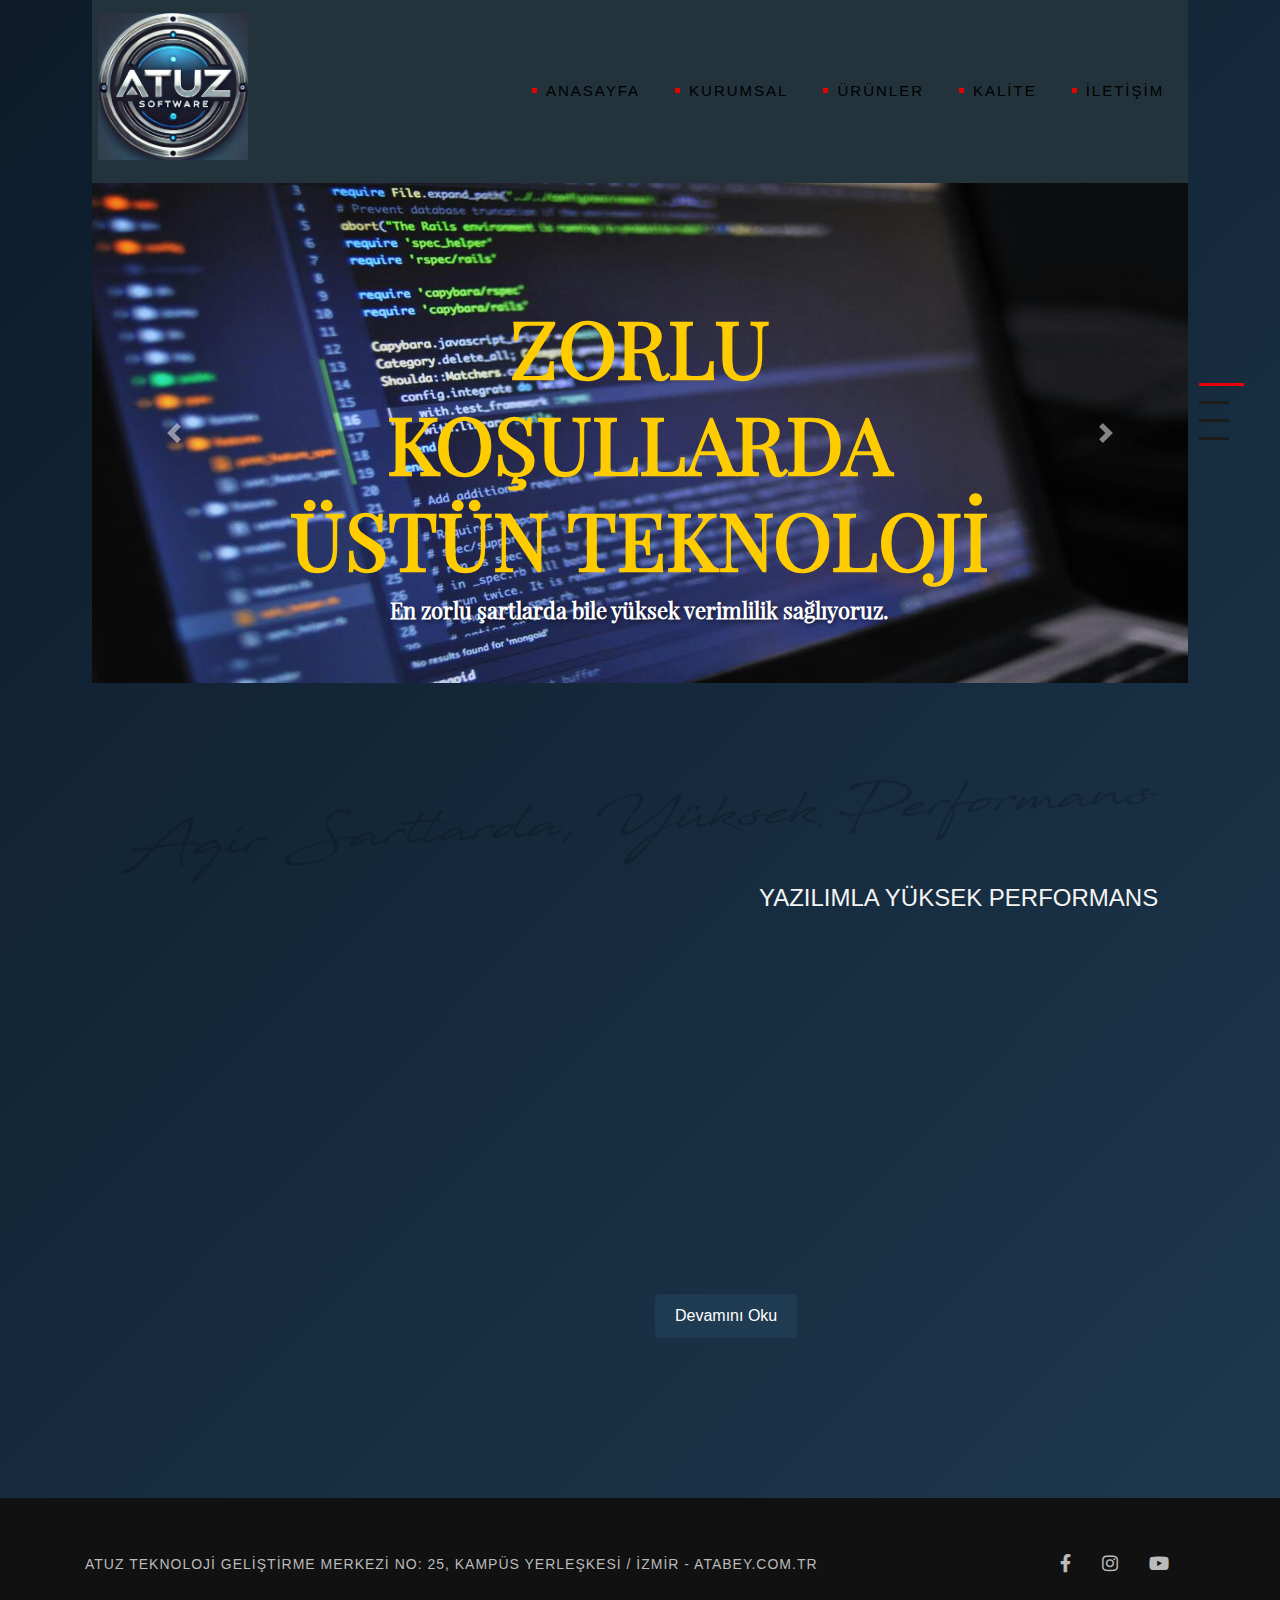
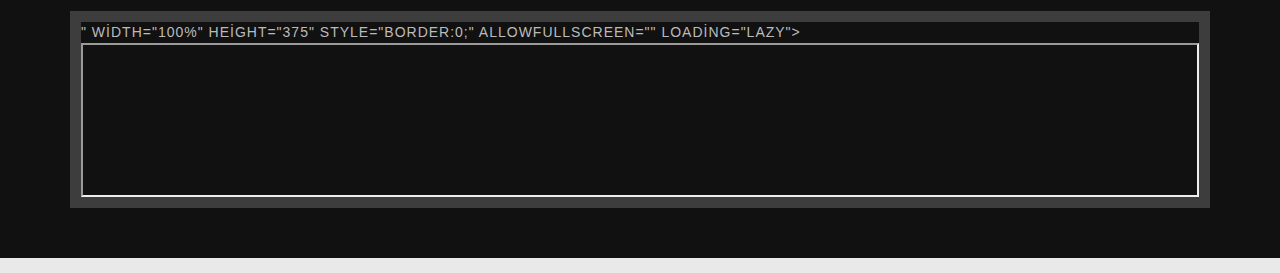
<file: yazılım sitesi/index.html>
<!doctype html>
<html lang="tr">
<head>
  <title>YAZILIM VE PERFORMANS</title>
  
  <meta charset="utf-8">
  <meta name="viewport" content="width=device-width, initial-scale=1, shrink-to-fit=no">
  
  <link rel="stylesheet" type="text/css" href="css/style.css">
  <style>
    
    body {
      background: linear-gradient(135deg, #0d1b2a, #1f3b52); 
      color: #f4f4f4; 
      font-family: 'Arial', sans-serif;
    }

    .navbar {
      background-color: #22333b; 
    }

    .navbar-brand img {
      width: 150px;
    }

    .carousel-item img {
      object-fit: cover;
      height: 500px; 
    }

    .carousel-caption h5 {
      color: #ffcc00; 
      font-size: 2.5em;
      font-weight: bold;
    }

    .carousel-caption p {
      color: #ffffff;
      font-size: 1.2em;
      text-shadow: 2px 2px 4px rgba(0,0,0,0.5);
    }

  
    .icerik h3 {
      color: #ffcc00; 
      font-size: 2.2em;
      font-weight: bold;
    }

    .icerik p {
      color: #f4f4f4; 
      font-size: 1.1em;
    }

    .btn-secondary {
      background-color: #1f3b52;
      color: #ffffff;
      border: none;
      padding: 10px 20px;
      font-size: 1em;
      cursor: pointer;
    }

    .btn-secondary:hover {
      background-color: #ffcc00; 
      color: #1f3b52; 
    }

  </style>
</head>
<body>
<div class="cerceve">

  <nav class="navbar navbar-expand-lg navbar-light">
    <a class="navbar-brand" href="#"><img width="150" src="img/DALL·E 2025-03-20 13.52.22 - A circular, modern logo featuring the text 'Atuz Software'. The design should have a bold, clean, and futuristic font with a professional feel. The co.jpg"></a>
    <button class="navbar-toggler" type="button" data-toggle="collapse" data-target="#navbarNavAltMarkup" aria-controls="navbarNavAltMarkup" aria-expanded="false" aria-label="Toggle navigation">
      <span class="navbar-toggler-icon"></span>
    </button>
    <div class="collapse navbar-collapse justify-content-end" id="navbarNavAltMarkup">
      <ul class="navbar-nav">
        <li class="nav-item active">
          <a href="index.html" class="nav-link"> ANASAYFA <span class="sr-only">current</span></a>
        </li>
        <li class="nav-item ">
          <a href="hakkimizda.html" class="nav-link">KURUMSAL </a>
        </li>
        <li class="nav-item ">
          <a href="urunler.html" class="nav-link">ÜRÜNLER </a>
        </li>
        <li class="nav-item ">
          <a href="kalite.html" class="nav-link">KALİTE </a>
        </li>
        <li class="nav-item ">
          <a href="iletisim.html" class="nav-link">İLETİŞİM </a>
        </li>
      </ul>
    </div>
  </nav>
  
  
  <section id="myslider">
    <div id="cizgi" class="carousel slide" data-ride="carousel">
      <ol class="carousel-indicators">
        <li data-target="#cizgi" data-slide-to="0" class="active"></li>
        <li data-target="#cizgi" data-slide-to="1"></li>
        <li data-target="#cizgi" data-slide-to="2"></li>
        <li data-target="#cizgi" data-slide-to="3"></li>
      </ol>
      <div class="carousel-inner">
        <div class="carousel-item active">
          <img class="d-block w-100 img-fluid" src="img/pexels-luis-gomes-166706-546819 (1).jpg">
          <div class="carousel-caption d-none d-md-block">
            <h5 class="wow zoomIn">ZORLU KOŞULLARDA ÜSTÜN TEKNOLOJİ</h5>
            <p class="wow fadeInDown">En zorlu şartlarda bile yüksek verimlilik sağlıyoruz.</p>
          </div>
        </div>
        <div class="carousel-item">
          <img class="d-block w-100 img-fluid" src="img/pexels-serpstat-177219-572056 (1).jpg">
          <div class="carousel-caption d-none d-md-block">
            <h5 class="wow zoomIn">EN ZORLU ORTAMLARDA YÜKSEK VERİMLİLİK</h5>
            <p class="wow fadeInDown">Karmaşık projelerde bile üstün performans sunuyoruz.</p>
          </div>
        </div>
      </div>
      <a class="carousel-control-prev" href="#cizgi" role="button" data-slide="prev">
        <span class="carousel-control-prev-icon" aria-hidden="true"></span>
        <span class="sr-only">Geri</span>
      </a>
      <a class="carousel-control-next" href="#cizgi" role="button" data-slide="next">
        <span class="carousel-control-next-icon" aria-hidden="true"></span>
        <span class="sr-only">İleri</span>
      </a>
    </div>
  </section>

  
  <div class="container mt-5 pt-5">
    <div class="col-md-12">
        <img class="img-fluid" src="img/yuksek-performans.png">
    </div>
  </div>

  
  <div class="container">
    <div class="col-md-12 text-right bold wow fadeInLeft">
        <h4>YAZILIMLA YÜKSEK PERFORMANS</h4>
    </div>
  </div>

  
  <section id="content-index">
    <div class="row ">
      <div class="col-lg-6 wow fadeInLeft">
        <img class="img-fluid" src="img/pexels-thisisengineering-1989577.jpg">
      </div>
      <div class="col-lg-6">
        <div class="icerik">
          <p class="p1 wow fadeInRight">YAZILIM GELİŞTİRME MERKEZİ</p>
          <h3 class="wow fadeInRight" data-wow-duration="1.5s">YAZILIMLA YÜKSEK PERFORMANS VE VERİMLİLİK</h3>
          <p class="p2 mb-3 wow fadeInRight" data-wow-duration="2s">Özel yazılımlarımız ile verimliliği en üst seviyeye çıkarıyor ve her projede hızlı, güvenli çözümler sunuyoruz. Donanım ve yazılım entegrasyonu ile mükemmel uyum sağlıyoruz.</p>
          <button class="btn btn-secondary"> Devamını Oku </button>
        </div>
      </div>
    </div>
  </section>
</div> 


  <div class="container-fluid mt-5">
    <section id="footer">
      <div class="container">
        <div class="row pt-3">
          <div class="col-md-10">
            <p>Atuz Teknoloji Geliştirme Merkezi No: 25, Kampüs Yerleşkesi / İzmir - atabey.com.tr</p>
          </div>
          <div class="col-md-2">
            <a href="#"><i class="fab fa-facebook-f "></i></a>
            <a href="#"><i class="fab fa-instagram "></i></a>
            <a href="#"><i class="fab fa-youtube "></i></a>
          </div>
        </div>
      </div>

      <div class="container maps">
        <div class="row">" width="100%" height="375" style="border:0;" allowfullscreen="" loading="lazy"></iframe>
          <iframe src="https://www.google.com/maps/embed?pb=!1m18!1m12!1m3!1d1313.9948305158298!2d27.14007076996539!3d38.43629459360255!2m3!1f0!2f0!3f0!3m2!1i1024!2i768!4f13.1!3m3!1m2!1s0x14bbd85a305be291%3A0xd98decf832d0f057!2zQXRhdMO8cmsgTcO8emVzaQ!5e0!3m2!1str!2str!4v1742476886320!5m2!1str!2str" width="100%" height="100%" allowfullscreen="" loading="lazy" referrerpolicy="no-referrer-when-downgrade"></iframe>
        </div>
      </div>
    </section>
  </div>

  
  <script src="script/jquery.js" type="text/JavaScript"></script>
  <script src="script/popper.min.js" type="text/JavaScript"></script>
  <script src="script/bootstrap.js" type="text/JavaScript"></script>
  <script src="script/wow.js"></script>
  <script> new WOW().init(); </script>
  <script src="script/main.js" type="text/JavaScript"></script>

</body>
</html>
</file>
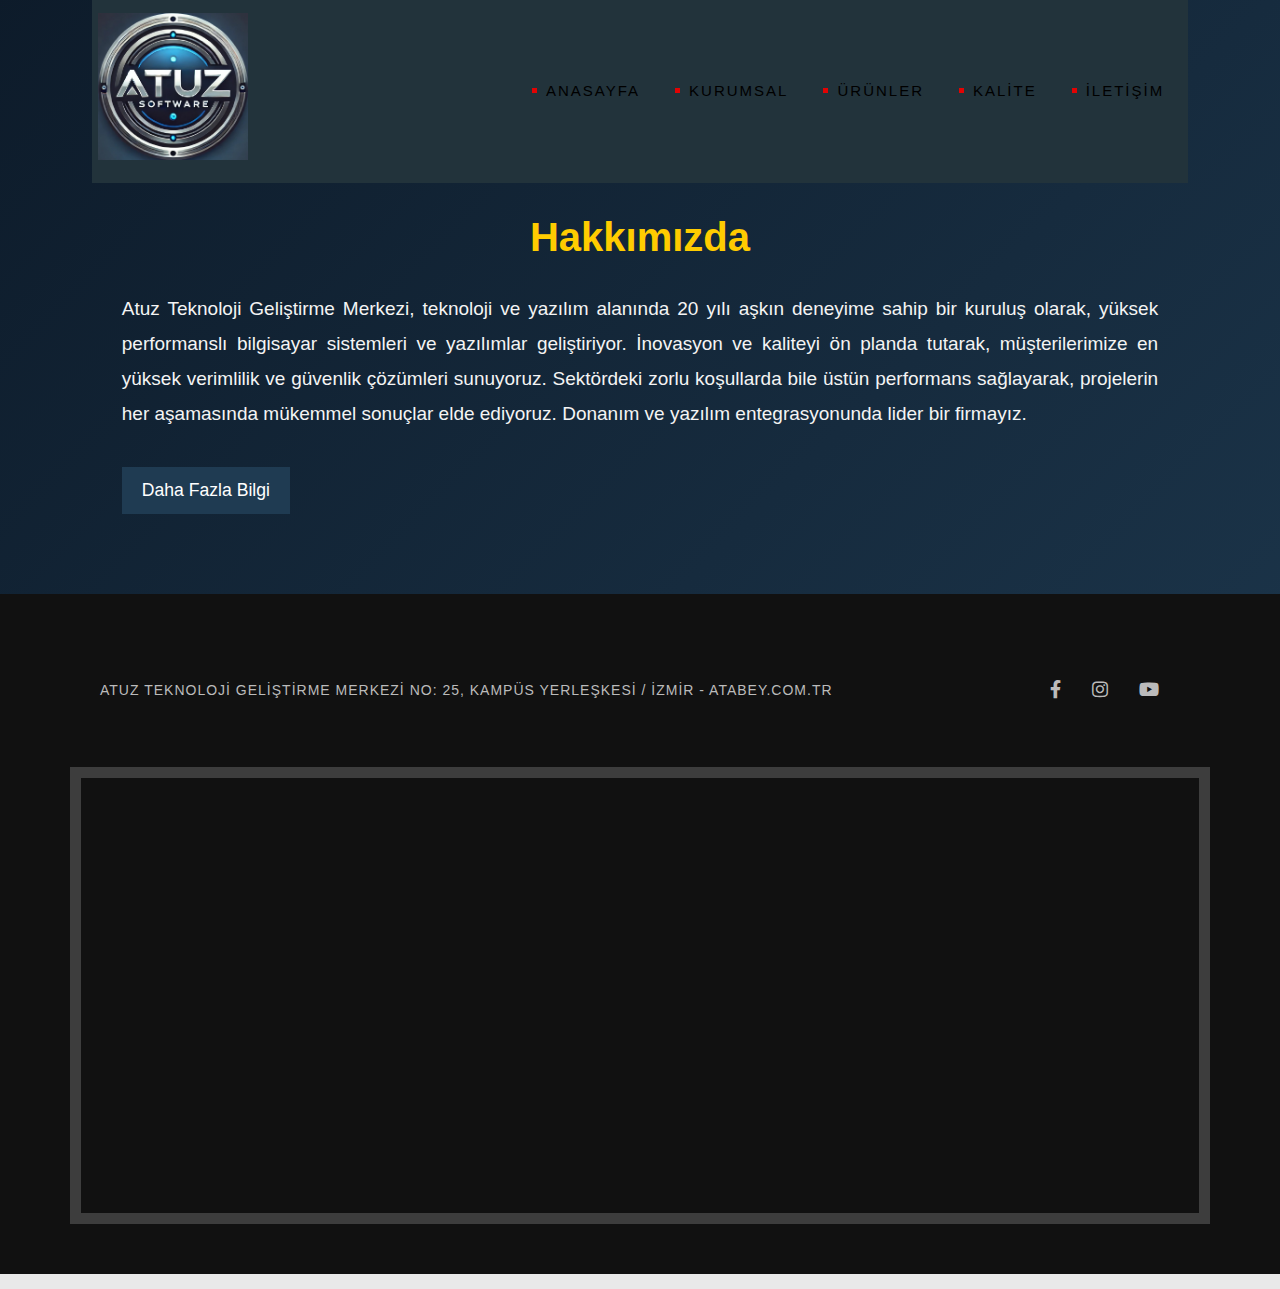
<file: yazılım sitesi/hakkimizda.html>
<!doctype html>
<html lang="tr">
<head>
  <title>Hakkımızda - YAZILIM VE PERFORMANS</title>
  
  <meta charset="utf-8">
  <meta name="viewport" content="width=device-width, initial-scale=1, shrink-to-fit=no">

  <link rel="stylesheet" type="text/css" href="css/style.css">
  <style>

    body {
      background: linear-gradient(135deg, #0d1b2a, #1f3b52); 
      color: #f4f4f4; 
      font-family: 'Arial', sans-serif;
    }

    .navbar {
      background-color: #22333b; 
    }

    .navbar-brand img {
      width: 150px;
    }

    .container {
      padding: 30px;
    }

    
    .hakkimizda-title {
      color: #ffcc00; 
      font-size: 2.5em;
      font-weight: bold;
      text-align: center;
      margin-bottom: 30px;
    }

    .hakkimizda-text {
      color: #f4f4f4; 
      font-size: 1.1em;
      line-height: 1.8;
      text-align: justify;
    }

    .hakkimizda-btn {
      background-color: #1f3b52;
      color: #ffffff;
      border: none;
      padding: 10px 20px;
      font-size: 1.1em;
      margin-top: 20px;
      cursor: pointer;
    }

    .hakkimizda-btn:hover {
      background-color: #ffcc00; 
      color: #1f3b52; 
    }

  </style>
</head>
<body>
<div class="cerceve">
 
  <nav class="navbar navbar-expand-lg navbar-light">
    <a class="navbar-brand" href="#"><img width="150" src="img/DALL·E 2025-03-20 13.52.22 - A circular, modern logo featuring the text 'Atuz Software'. The design should have a bold, clean, and futuristic font with a professional feel. The co.jpg"></a>
    <button class="navbar-toggler" type="button" data-toggle="collapse" data-target="#navbarNavAltMarkup" aria-controls="navbarNavAltMarkup" aria-expanded="false" aria-label="Toggle navigation">
      <span class="navbar-toggler-icon"></span>
    </button>
    <div class="collapse navbar-collapse justify-content-end" id="navbarNavAltMarkup">
      <ul class="navbar-nav">
        <li class="nav-item ">
          <a href="index.html" class="nav-link"> ANASAYFA </a>
        </li>
        <li class="nav-item active">
          <a href="hakkimizda.html" class="nav-link">KURUMSAL </a>
        </li>
        <li class="nav-item ">
          <a href="urunler.html" class="nav-link">ÜRÜNLER </a>
        </li>
        <li class="nav-item ">
          <a href="kalite.html" class="nav-link">KALİTE </a>
        </li>
      
        <li class="nav-item ">
          <a href="iletisim.html" class="nav-link">İLETİŞİM </a>
        </li>
      </ul>
    </div>
  </nav>

  
  <section id="hakkimizda">
    <div class="container">
      <h2 class="hakkimizda-title">Hakkımızda</h2>
      <p class="hakkimizda-text">Atuz Teknoloji Geliştirme Merkezi, teknoloji ve yazılım alanında 20 yılı aşkın deneyime sahip bir kuruluş olarak, yüksek performanslı bilgisayar sistemleri ve yazılımlar geliştiriyor. İnovasyon ve kaliteyi ön planda tutarak, müşterilerimize en yüksek verimlilik ve güvenlik çözümleri sunuyoruz. Sektördeki zorlu koşullarda bile üstün performans sağlayarak, projelerin her aşamasında mükemmel sonuçlar elde ediyoruz. Donanım ve yazılım entegrasyonunda lider bir firmayız.</p>
      <button class="hakkimizda-btn">Daha Fazla Bilgi</button>
    </div>
  </section>
  
</div> 

  
  <div class="container-fluid mt-5">
    <section id="footer">
      <div class="container">
        <div class="row pt-3">
          <div class="col-md-10">
            <p>Atuz Teknoloji Geliştirme Merkezi No: 25, Kampüs Yerleşkesi / İzmir - atabey.com.tr</p>
          </div>
          <div class="col-md-2">
            <a href="#"><i class="fab fa-facebook-f "></i></a>
            <a href="#"><i class="fab fa-instagram "></i></a>
            <a href="#"><i class="fab fa-youtube "></i></a>
          </div>
        </div>
      </div>

      <div class="container maps">
        <div class="row">
          <iframe src="https://www.google.com/maps/embed?pb=!1m18!1m12!1m3!1d1313.9948305158298!2d27.14007076996539!3d38.43629459360255!2m3!1f0!2f0!3f0!3m2!1i1024!2i768!4f13.1!3m3!1m2!1s0x14bbd85a305be291%3A0xd98decf832d0f057!2zQXRhdMO8cmsgTcO8emVzaQ!5e0!3m2!1str!2str!4v1742476886320!5m" width="100%" height="375" style="border:0;" allowfullscreen="" loading="lazy"></iframe>
        </div>
      </div>
    </section>
  </div>

 
  <script src="script/jquery.js" type="text/JavaScript"></script>
  <script src="script/popper.min.js" type="text/JavaScript"></script>
  <script src="script/bootstrap.js" type="text/JavaScript"></script>
  <script src="script/wow.js"></script>
  <script> new WOW().init(); </script>
  <script src="script/main.js" type="text/JavaScript"></script>

</body>
</html>
</file>
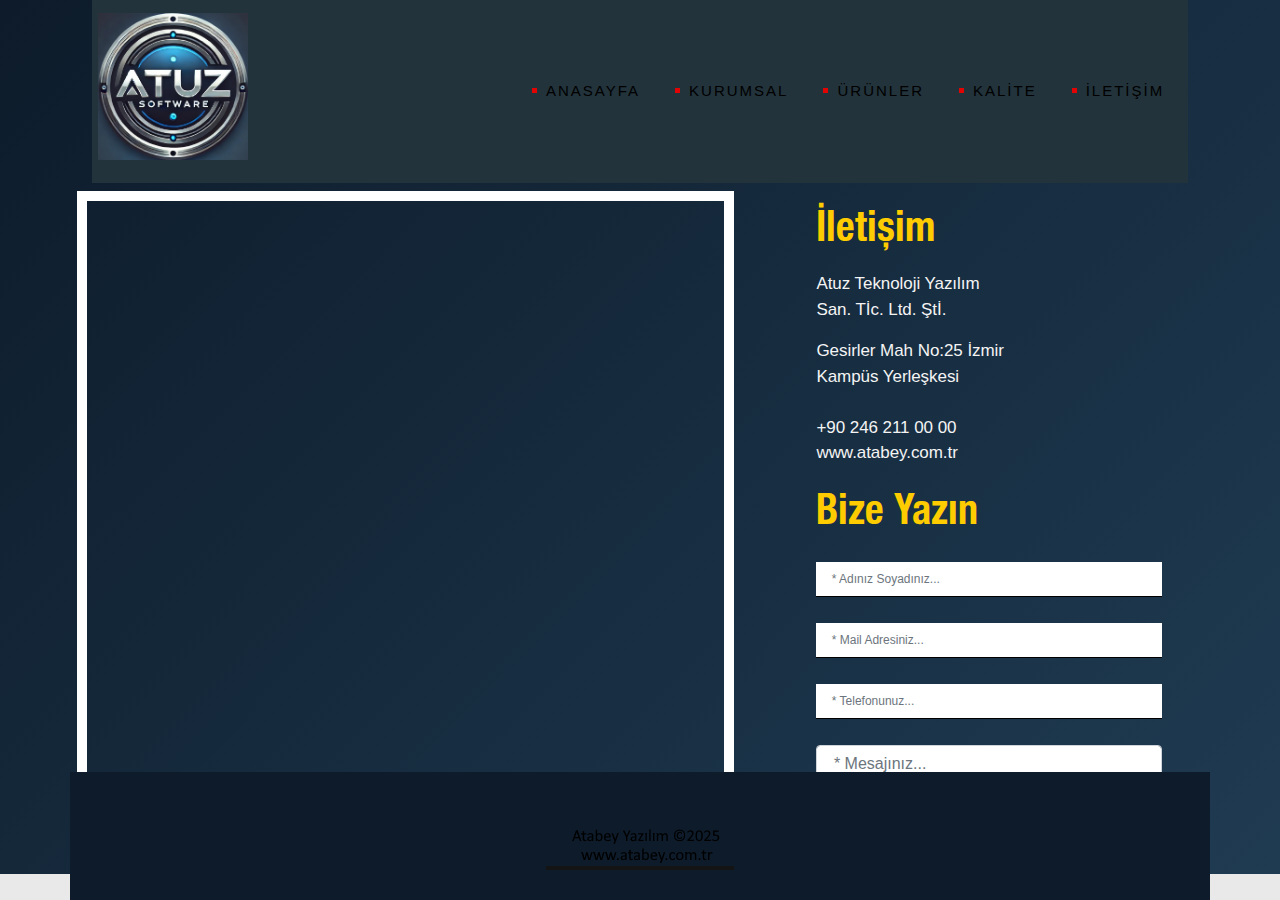
<file: yazılım sitesi/iletisim.html>
<!doctype html>
<html lang="tr">
<head>
  <title>TEKNOLOJİ</title>
  
  <meta charset="utf-8">
  <meta name="viewport" content="width=device-width, initial-scale=1, shrink-to-fit=no">

  <link rel="stylesheet" type="text/css" href="css/style.css">

  <link rel="stylesheet" href="https://use.fontawesome.com/releases/v5.8.1/css/all.css" integrity="sha384-50oBUHEmvpQ+1lW4y57PTFmhCaXp0ML5d60M1M7uH2+nqUivzIebhndOJK28anvf" crossorigin="anonymous">
  
  <style>
    
    body {
      background: linear-gradient(135deg, #0d1b2a, #1f3b52); 
      color: #f4f4f4; 
      font-family: 'Arial', sans-serif;
    }

    .navbar {
      background-color: #22333b; 
    }

    .navbar-brand img {
      width: 150px;
    }

    .container {
      padding: 30px;
    }

    
    h4 {
      color: #ffcc00; 
    }

    .p1 {
      color: #f4f4f4;
    }

    .right input {
      margin-bottom: 10px;
    }

    .btn-black {
      background-color: #1f3b52;
      color: #ffffff;
      padding: 10px 20px;
      font-size: 1em;
      margin-top: 10px;
      border: none;
      cursor: pointer;
    }

    .btn-black:hover {
      background-color: #ffcc00; 
      color: #1f3b52; 
    }

    .harita iframe {
      border: 0;
    }

    .fixed-bottom {
      background-color: #0d1b2a;
    }

  </style>

</head>
<body>
<div class="cerceve">
  
  <nav class="navbar navbar-expand-lg navbar-light">
    <a class="navbar-brand" href="index.html"><img width="150" src="img/DALL·E 2025-03-20 13.52.22 - A circular, modern logo featuring the text 'Atuz Software'. The design should have a bold, clean, and futuristic font with a professional feel. The co.jpg"></a>
    <button class="navbar-toggler" type="button" data-toggle="collapse" data-target="#navbarNavAltMarkup" aria-controls="navbarNavAltMarkup" aria-expanded="false" aria-label="Toggle navigation">
      <span class="navbar-toggler-icon"></span>
    </button>
    <div class="collapse navbar-collapse justify-content-end" id="navbarNavAltMarkup">
      <ul class="navbar-nav">
        <li class="nav-item active">
          <a href="index.html" class="nav-link"> ANASAYFA <span class="sr-only">current</span></a>
        </li>
        <li class="nav-item ">
          <a href="hakkimizda.html" class="nav-link">KURUMSAL </a>
        </li>
        <li class="nav-item ">
          <a href="urunler.html" class="nav-link">ÜRÜNLER </a>
        </li>
        <li class="nav-item ">
          <a href="kalite.html" class="nav-link">KALİTE </a>
        </li>
    
        
        <li class="nav-item ">
          <a href="iletisim.html" class="nav-link">İLETİŞİM </a>
        </li>
      </ul>
    </div>
  </nav>

  <section id="iletisim">
    <div class="row mt-2">
      <div class="col-lg-7 harita">
        <iframe src="https://www.google.com/maps/embed?pb=!1m18!1m12!1m3!1d1313.9948305158298!2d27.14007076996539!3d38.43629459360255!2m3!1f0!2f0!3f0!3m2!1i1024!2i768!4f13.1!3m3!1m2!1s0x14bbd85a305be291%3A0xd98decf832d0f057!2zQXRhdMO8cmsgTcO8emVzaQ!5e0!3m2!1str!2str!4v1742476886320!5m2!1str!2str" width="100%" height="100%" allowfullscreen="" loading="lazy" referrerpolicy="no-referrer-when-downgrade"></iframe>
      </div>
      <div class="col-lg-4 mt-3 right">
        <h4>İletişim</h4>
        <p class="p1 mt-3">Atuz Teknoloji Yazılım <br/>
            San. Tİc. Ltd. Ştİ. </p>

        <p>Gesirler Mah No:25 İzmir <br/>
            Kampüs Yerleşkesi   <br/><br/>
            +90 246 211 00 00 <br/>
            www.atabey.com.tr <br/>
        </p>
        <h4 class="mt-4 pb-3">Bize Yazın</h4>
        <form> 
          <div class=" pb-3">            
            <input type="text" class="form-control" placeholder=" * Adınız Soyadınız..." aria-label="* Adınız Soyadınız" required>
          </div>
          <div class=" pb-3">            
            <input type="email" class="form-control" placeholder=" * Mail Adresiniz..." aria-label="* Mail Adresiniz" required>
          </div>
          <div class=" pb-3">            
            <input type="tel" class="form-control" placeholder=" * Telefonunuz..." aria-label="* Telefonunuz" required>
          </div>
          <div class=" pb-3">            
            <textarea class="form-control" placeholder=" * Mesajınız..." aria-label="* Mesajınız" required></textarea>
          </div>
          <div class="input-group input-group-lg pb-3">            
            <a href="#" class="btn btn-black">GÖNDER</a>
            <a href="#" class="btn btn-black ml-4">İPTAL</a>
          </div>
        </form>
      </div>
    </div>
  </section>

</div> <!-- cerceve sonu -->

  <div class="container text-center fixed-bottom">
    <div class="row">
      <div class="col-md-12 pt-4 wow fadeInUp">
        <a href="#"><img class="img-fluid" src="img/chn.png"></a>          
      </div>
    </div>
  </div>

  <!-- jQuery first, then Popper.js, then Bootstrap JS -->
  <script src="script/jquery.js" type="text/JavaScript"></script>
  <script src="script/popper.min.js" type="text/JavaScript"></script>
  <script src="script/bootstrap.js" type="text/JavaScript"></script>
  <script src="script/wow.js"></script>
  <script>
    new WOW().init();
  </script>
  <script src="script/main.js" type="text/JavaScript"></script>

</body>
</html>
</file>
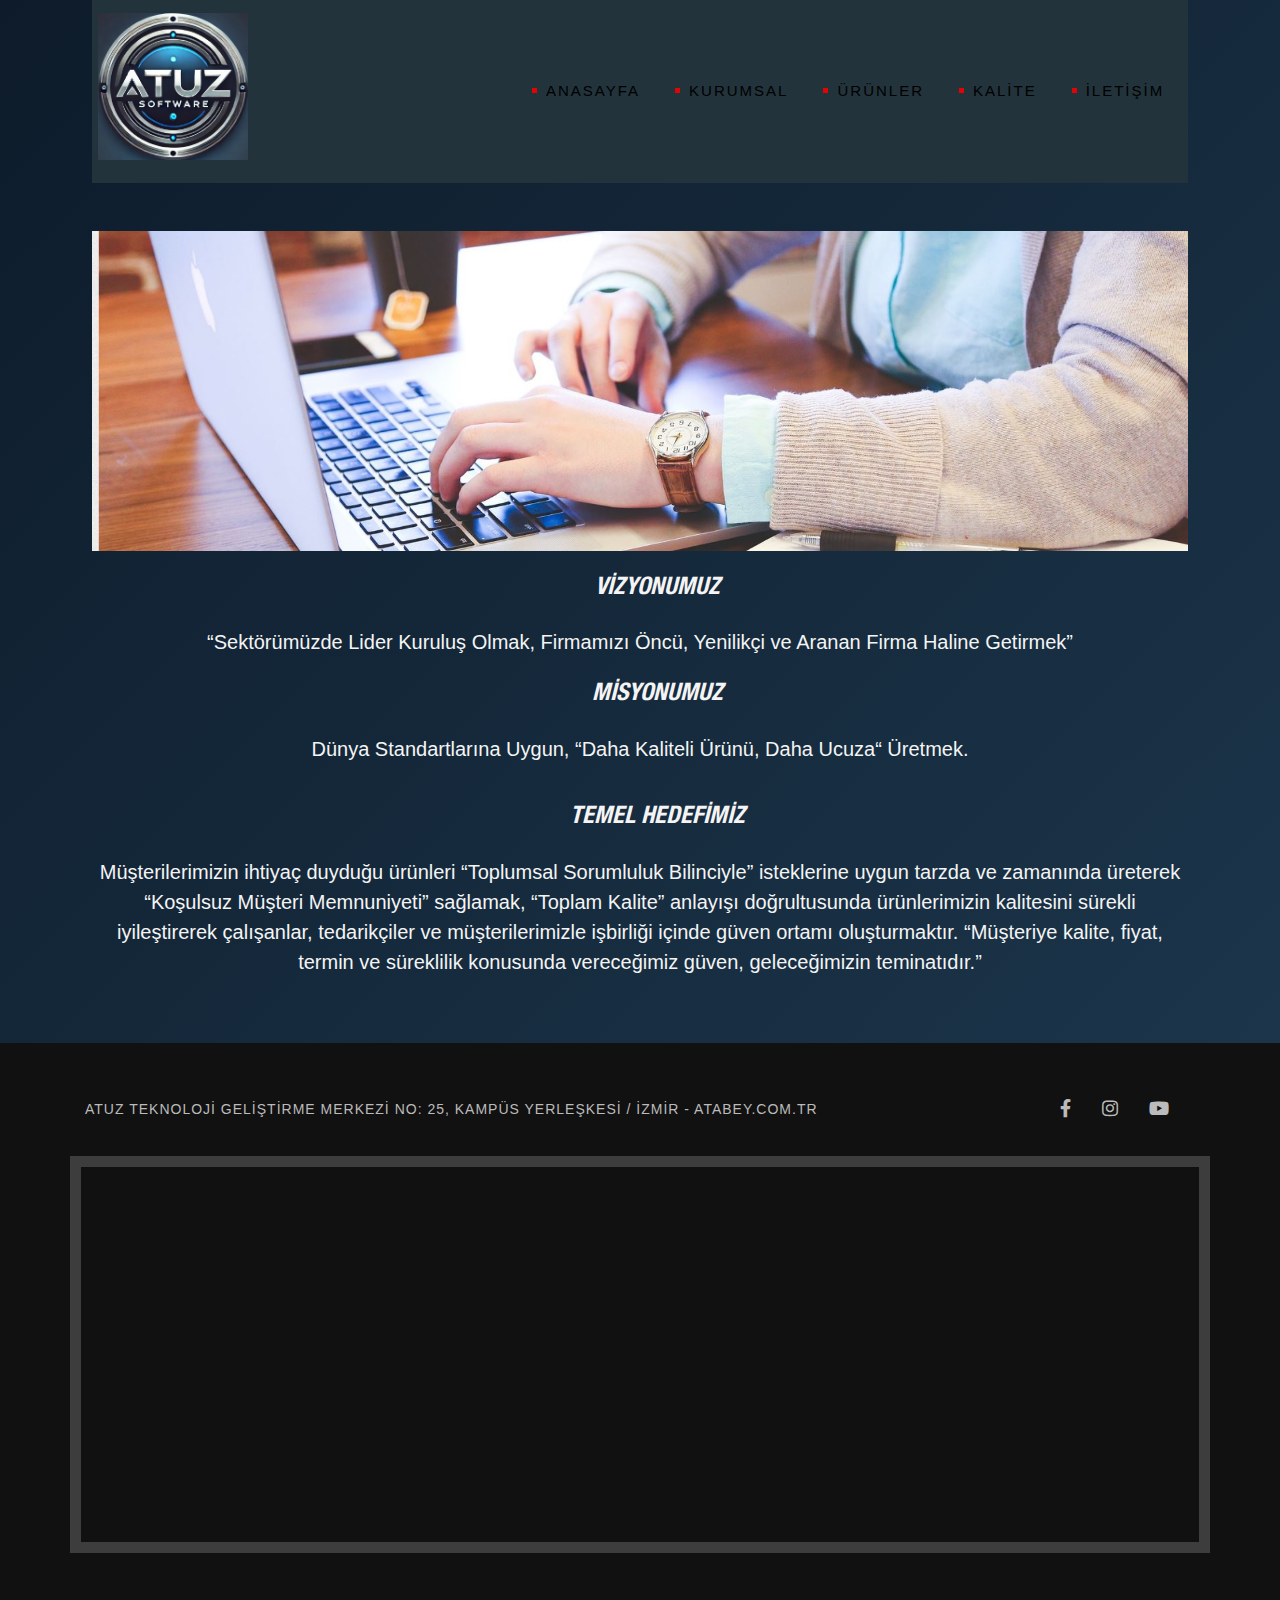
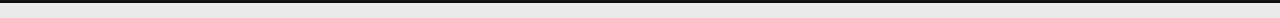
<file: yazılım sitesi/kalite.html>
<!doctype html>
<html lang="tr">
<head>
  <title>Hakkımızda</title>
 
  <meta charset="utf-8">
  <meta name="viewport" content="width=device-width, initial-scale=1, shrink-to-fit=no">

  <link rel="stylesheet" type="text/css" href="css/style.css">
  
  <link rel="stylesheet" href="https://use.fontawesome.com/releases/v5.8.1/css/all.css" integrity="sha384-50oBUHEmvpQ+1lW4y57PTFmhCaXp0ML5d60M1M7uH2+nqUivzIebhndOJK28anvf" crossorigin="anonymous">
  <style>
    
    body {
      background: linear-gradient(135deg, #0d1b2a, #1f3b52); 
      color: #f4f4f4; 
      font-family: 'Arial', sans-serif;
    }

    .navbar {
      background-color: #22333b; 
    }

    .navbar-brand img {
      width: 150px;
    }

    .carousel-item img {
      object-fit: cover;
      height: 500px; 
    }

    .carousel-caption h5 {
      color: #ffcc00; 
      font-size: 2.5em;
      font-weight: bold;
    }

    .carousel-caption p {
      color: #ffffff;
      font-size: 1.2em;
      text-shadow: 2px 2px 4px rgba(0,0,0,0.5);
    }

    
    .icerik h3 {
      color: #ffcc00; 
      font-size: 2.2em;
      font-weight: bold;
    }

    .icerik p {
      color: #f4f4f4; 
      font-size: 1.1em;
    }

    .btn-secondary {
      background-color: #1f3b52;
      color: #ffffff;
      border: none;
      padding: 10px 20px;
      font-size: 1em;
      cursor: pointer;
    }

    .btn-secondary:hover {
      background-color: #ffcc00; 
      color: #1f3b52; 
    }

    
    .kalite-section h4 {
      color: #ffcc00; 
      font-size: 2.5em;
      font-weight: bold;
    }

    .kalite-section p {
      color: #f4f4f4;
      font-size: 1.2em;
    }

  </style>
</head>
<body>
<div class="cerceve">
 
  <nav class="navbar navbar-expand-lg navbar-light">
    <a class="navbar-brand" href="index.html"><img width="150" src="img/DALL·E 2025-03-20 13.52.22 - A circular, modern logo featuring the text 'Atuz Software'. The design should have a bold, clean, and futuristic font with a professional feel. The co.jpg"></a>
    <button class="navbar-toggler" type="button" data-toggle="collapse" data-target="#navbarNavAltMarkup" aria-controls="navbarNavAltMarkup" aria-expanded="false" aria-label="Toggle navigation">
      <span class="navbar-toggler-icon"></span>
    </button>
    <div class="collapse navbar-collapse justify-content-end" id="navbarNavAltMarkup">
      <ul class="navbar-nav">
        <li class="nav-item active">
          <a href="index.html" class="nav-link"> ANASAYFA <span class="sr-only">current</span></a>
        </li>
        <li class="nav-item">
          <a href="hakkimizda.html" class="nav-link">KURUMSAL </a>
        </li>
        <li class="nav-item">
          <a href="urunler.html" class="nav-link">ÜRÜNLER </a>
        </li>
        <li class="nav-item">
          <a href="kalite.html" class="nav-link">KALİTE </a>
        </li>
       
        <li class="nav-item">
          <a href="iletisim.html" class="nav-link">İLETİŞİM </a>
        </li>
      </ul>
    </div>
  </nav>


  <section id="kalite">
    <div class="row mt-5">
      <div class="col-lg-12">
        <img class="img-fluid" src="img/bg-kalite.jpg">
      </div>
    </div>
    <div class="row text-center mt-4">
      <div class="col-md-12">
        <h4 class="kalite-section">Vizyonumuz</h4>
        <p class="kalite-section mt-4">“Sektörümüzde Lider Kuruluş Olmak, Firmamızı Öncü, Yenilikçi ve Aranan Firma Haline Getirmek”</p>
      </div>
    </div>
    <div class="row text-center mt-2">
      <div class="col-md-12">
        <h4 class="kalite-section">Misyonumuz</h4>
        <p class="kalite-section mt-4">Dünya Standartlarına Uygun, “Daha Kaliteli Ürünü, Daha Ucuza“ Üretmek.</p>
      </div>
    </div>
    <div class="row text-center mt-4">
      <div class="col-md-12">
        <h4 class="kalite-section">Temel Hedefimiz</h4>
        <p class="kalite-section mt-4">Müşterilerimizin ihtiyaç duyduğu ürünleri “Toplumsal Sorumluluk Bilinciyle” isteklerine uygun tarzda ve zamanında üreterek “Koşulsuz Müşteri Memnuniyeti” sağlamak, “Toplam Kalite” anlayışı doğrultusunda ürünlerimizin kalitesini sürekli iyileştirerek çalışanlar, tedarikçiler ve müşterilerimizle işbirliği içinde güven ortamı oluşturmaktır. “Müşteriye kalite, fiyat, termin ve süreklilik konusunda vereceğimiz güven, geleceğimizin teminatıdır.”</p>
      </div>
    </div>
  </section>

</div> 

 
  <div class="container-fluid mt-5">
    <section id="footer">
      <div class="container">
        <div class="row pt-3">
          <div class="col-md-10">
            <p>Atuz Teknoloji Geliştirme Merkezi No: 25, Kampüs Yerleşkesi / İzmir - atabey.com.tr</p>
          </div>
          <div class="col-md-2">
            <a href="#"><i class="fab fa-facebook-f "></i></a>
            <a href="#"><i class="fab fa-instagram "></i></a>
            <a href="#"><i class="fab fa-youtube "></i></a>
          </div>
        </div>
      </div>

      <div class="container maps">
        <div class="row">
          <iframe src="https://www.google.com/maps/embed?pb=!1m18!1m12!1m3!1d1313.9948305158298!2d27.14007076996539!3d38.43629459360255!2m3!1f0!2f0!3f0!3m2!1i1024!2i768!4f13.1!3m3!1m2!1s0x14bbd85a305be291%3A0xd98decf832d0f057!2zQXRhdMO8cmsgTcO8emVzaQ!5e0!3m2!1str!2str!4v1742476886320!5m2!1str!2str%22 width="100%" height="375" style="border:0;" allowfullscreen="" loading="lazy"></iframe>
        </div>
      </div>
    </section>
  </div>

 
  <script src="script/jquery.js" type="text/JavaScript"></script>
  <script src="script/popper.min.js" type="text/JavaScript"></script>
  <script src="script/bootstrap.js" type="text/JavaScript"></script>
  
  <script src="script/wow.js"></script>
  <script> new WOW().init(); </script>
  <script src="script/main.js" type="text/JavaScript"></script>

</body>
</html>
</file>
<file: yazılım sitesi/css/style.css>
/* ---------------------------------------------- /*
 * Default Settings
/* ---------------------------------------------- */
@import url("../css/bootstrap.css");
@import url("../css/responsive.css");
@import url("../css/animate.css");
@import url("https://use.fontawesome.com/releases/v5.8.1/css/all.css");

@font-face {
  font-family: "HelveticaNeueLTPro-BdCn";
  src: url("../css/fonts/HelveticaNeueLTPro-BdCn.eot"); /* IE9 Compat Modes */
  src: url("../css/fonts/HelveticaNeueLTPro-BdCn.eot?#iefix") format("embedded-opentype"), /* IE6-IE8 */
    url("../css/fonts/HelveticaNeueLTPro-BdCn.otf") format("opentype"), /* Open Type Font */
    url("../css/fonts/HelveticaNeueLTPro-BdCn.ttf") format("truetype"), /* Safari, Android, iOS */
    url("../css/fonts/HelveticaNeueLTPro-BdCn.woff") format("woff"); /* Modern Browsers */
  font-weight: normal;
  font-style: normal;
}

@font-face {
    font-family: Playfair Display;
    src: url("../css/fonts/PlayfairDisplay-Regular.eot") format("embedded-opentype"),url("../css/fonts/PlayfairDisplay-Regular.woff") format("woff"),url("../css/fonts/PlayfairDisplay-Regular.ttf") format("truetype");
    font-weight: normal;
    font-style: normal;
}

@font-face {
    font-family: HelveticaNeue-CondensedBold;
    src: url("../css/fonts/HelveticaNeueLTPro-XBlkCn.eot") format("embedded-opentype"),url("../css/fonts/HelveticaNeueLTPro-XBlkCn.woff") format("woff"),url("../css/fonts/HelveticaNeueLTPro-XBlkCn.ttf") format("truetype");
    font-weight: normal;
    font-style: normal;
}

@font-face {
    font-family: Helvetica Neue;
    src: url("../css/fonts/HelveticaNeueLTPro-LtCn.eot") format("embedded-opentype"),url("../css/fonts/HelveticaNeueLTPro-LtCn.woff") format("woff"),url("../css/fonts/HelveticaNeueLTPro-LtCn.ttf") format("truetype");
    font-weight: normal;
    font-style: normal;
}

html,
body {
	margin: 0;
	padding: 0;
	background-color: #e9e9e9;
	font-family: Helvetica Neue;
}

a {
	color: #000;
	text-decoration: none;
}

a:hover {
	text-decoration: none;
}

.cerceve {
	width: 88% !important;
   	padding-right: 15px;
  	padding-left: 15px;
  	margin-right: auto;
 	margin-left: auto;
}

.cizgi {   /*   hakkımızda sayfasının altındaki maddeler için  */
	display: block;
	width: 30px; 
	border-bottom: 2px solid #000; 
}

#kalitemiz h3 {
	font-family: "HelveticaNeueLTPro-BdCn";
	font-size: 19px;
	font-weight: normal;
	letter-spacing: 1.5px;
}

#kalitemiz p {
	font-size: 14px;
}


/* ---------------------------------------------- /*
 * Navbar
/* ---------------------------------------------- */

.navbar-brand {
	margin-top: 20px;
	margin-bottom: 15px;
	margin-left: -10px;
	padding: 0;
}

nav {
	margin-top: -15px;
	font-size: 15px;
	font-weight: 500;
	letter-spacing: 2px;
}

nav ul {
	list-style-image: url('../img/nav-icon.png') !important;
}

.nav-item {
	margin-left: 40px !important;
}

.nav-link {
	margin-left: -7px !important;
	color: #000 !important;
	margin-top: 15px !important;
}


/* ---------------------------------------------- /*
 * Slider
/* ---------------------------------------------- */
#myslider .carousel-item {
    height: 90%;
}

#myslider .carousel-indicators {
 	width: 25px;
 	text-align: right;
 	float: right;
 	top: 40%;
	right: -18% !important;
	left: inherit;
 	display: block;
}

#myslider .carousel-indicators li {
    margin-bottom: 15px;
    text-indent: 0;
    cursor: pointer;
    border: none;
    background-color: #1C1C1C;  
}

#myslider .carousel-indicators .active {
    width: 45px;
    background-color: #E50303;
}

#myslider .carousel-caption h5 {
	font-family: "Playfair Display";
	font-weight: bolder;
	font-size: 500%;
	margin-top: -200px;
}

#myslider .carousel-caption p {
	font-family: "Playfair Display";
	font-weight: bolder;
	font-size: 22px;
}


/* ---------------------------------------------- /*
 * İndex Content
/* ---------------------------------------------- */

#content-index {
	padding-top: 10%;
	padding-bottom: 10%;
	/*font-family: Myriad Pro;*/
}

#content-index .p1 {
	padding-top: 5%;
	font-size: 16px;
	letter-spacing: 2px;
	width: 70% !important;
}

#content-index h3 {
	font-family: "HelveticaNeueLTPro-BdCn";
	font-weight: bolder;
	text-transform: uppercase;
	font-style: italic;
}

#content-index .p2 {
	/*font-family: Myriad Pro;*/
	padding-top: 5px;
	font-size: 20px;
	line-height: 28px;
}


/* ---------------------------------------------- /*
 * Footer
/* ---------------------------------------------- */

.container-fluid {
	background-color: #111;
}
#footer {
	color: #bbb;
	text-transform: uppercase;
	margin-top: 50px;
	padding-top: 40px;
	padding-bottom: 30px;
	font-size: 14px;
	letter-spacing: 1px;
}
#footer i {
	margin-left: 25px;
	font-size: 18px;
}

#footer i:hover {
	color: #0056B3;
}

#footer .cerceve{
	border: solid 1px #3d3d3d;
}

#footer .maps {
	border: solid 11px #3d3d3d;
	margin: 20px auto;
}

#footer a {
	color: #bbb;
}



/* ---------------------------------------------- /*
 * Hakkımızda
/* ---------------------------------------------- */


#hakkimizda h4 {
	font-family: "HelveticaNeueLTPro-BdCn";
	padding-left: 45px;
	font-style: italic;
	font-size: 50px;
	letter-spacing: 1px;
}
#hakkimizda .right {
	padding-top: 25px;
	background-image: url("../img/bg-hakkimizda.png");
	background-repeat: no-repeat;
	background-size: 70% 100px;
}

#hakkimizda p {
	font-size: 19px;
	line-height: 35px;
}


/* ---------------------------------------------- /*
 * Ürünler
/* ---------------------------------------------- */

#products .col-md-3 {
	margin: 10px;
	padding: 0;
	padding-left: 10px;
}

#products .inBorder {
	border:10px solid #fff;
	position: relative;
	z-index: 100;
}

#products .content {
	padding-top: 10px; 
	padding-bottom: 20px;
	width: 80%;  
	background-image: url("../img/bg-news-products-download.png");
	background-repeat: no-repeat;
	background-size: 100% 100%;
	z-index: 10;
}

#products h6 {
	font-family: "HelveticaNeueLTPro-BdCn";
	font-size: 22px;
	font-style: italic;
}

#products p {
	font-size: 17px;
	letter-spacing: -0.05px;
	margin-top: -5px;
}


/* ---------------------------------------------- /*
 * Kalite
/* ---------------------------------------------- */

#kalite h4 {
	font-family: "HelveticaNeueLTPro-BdCn";
	text-transform: uppercase;
	padding-left: 35px;
	font-style: italic;
}

#kalite p {
	/*font-family: Myriad Pro;*/
	font-size: 20px;
}

#kalite .img {
	margin-top: -4%;
}


/* ---------------------------------------------- /*
 * Haberler
/* ---------------------------------------------- */

#haberler .col-md-4 {
	margin: 10px;
	padding: 0;
	padding-left: 50px;
}

#haberler .inBorder {
	border:10px solid #fff;
	position: relative;
	z-index: 100;
}

#haberler .content {
	padding-top: 10px; 
	padding-bottom: 20px;
	width: 80%;  
	background-image: url("../img/bg-news-products-download.png");
	background-repeat: no-repeat;
	background-size: 100% 100%;
	z-index: 10;
}

#haberler h6 {
	font-family: "HelveticaNeueLTPro-BdCn";
	font-size: 22px;
	font-style: italic;
}

#haberler p {
	font-size: 17px;
	margin-top: -5px;
}


/* ---------------------------------------------- /*
 * İletişim
/* ---------------------------------------------- */

#iletisim .harita {
	border: 10px solid #fff;
	padding: 0;
}

#iletisim .right {
	margin-left: 6%;
}

#iletisim h4 {
	font-family: "HelveticaNeueLTPro-BdCn";
	font-size: 40px;
}

#iletisim p {
	font-size: 17px;
	letter-spacing: -0.06px;
}

#iletisim input {
	border-top: none;
	border-left: none;
	border-right: none;
	border-bottom: 1px solid #000;
	height: 35px;
	border-radius: 0;
	font-size: 12px;
}

#iletisim a {
	background-color: #000;
	color: #fff;
	border:none;
	border-radius: 0;
	height: 35px;
	width: 45%;
	font-size: 16px;
	font-weight: bold;
	margin: auto;
}
</file>
